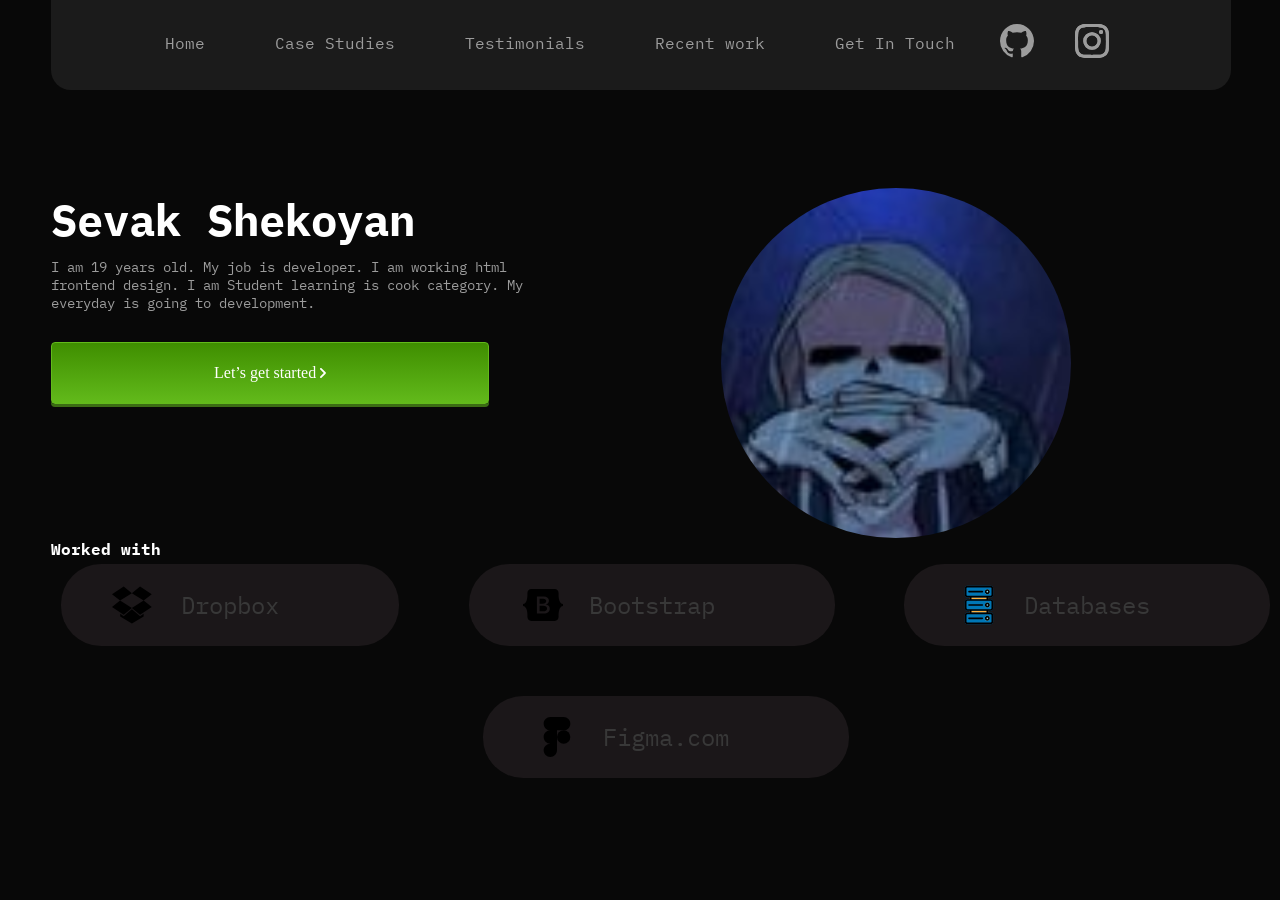
<file: contactme/index.html>
<!DOCTYPE html>
<html lang="en">
<head>
    <meta charset="UTF-8">
    <title>ContactME</title>
    <link href="./css/main.css" rel="stylesheet">
</head>
<body>

<header>
    <div class="container">
        <div class="navigation-content">
            <nav>
                <div class="navigation-buttons">
                    <ul>
                        <li>
                            <a href="">Home</a>
                        </li>
                        <li>
                            <a href="">Case Studies</a>
                        </li>
                        <li>
                            <a href="">Testimonials</a>
                        </li>
                        <li>
                            <a href="">Recent work</a>
                        </li>
                        <li>
                            <a href="">Get In Touch</a>
                        </li>
                    </ul>
                </div>
                <div class="navigation-contacts">
                    <ul>
                        <li>
                            <a href="">
                                <svg id="github" viewBox="0 0 16 16" xml:space="preserve"
                                     xmlns="http://www.w3.org/2000/svg"><path d="M7.999 0C3.582 0 0 3.596 0 8.032a8.031 8.031 0 0 0 5.472 7.621c.4.074.546-.174.546-.387 0-.191-.007-.696-.011-1.366-2.225.485-2.695-1.077-2.695-1.077-.363-.928-.888-1.175-.888-1.175-.727-.498.054-.488.054-.488.803.057 1.225.828 1.225.828.714 1.227 1.873.873 2.329.667.072-.519.279-.873.508-1.074-1.776-.203-3.644-.892-3.644-3.969 0-.877.312-1.594.824-2.156-.083-.203-.357-1.02.078-2.125 0 0 .672-.216 2.2.823a7.633 7.633 0 0 1 2.003-.27 7.65 7.65 0 0 1 2.003.271c1.527-1.039 2.198-.823 2.198-.823.436 1.106.162 1.922.08 2.125.513.562.822 1.279.822 2.156 0 3.085-1.87 3.764-3.652 3.963.287.248.543.738.543 1.487 0 1.074-.01 1.94-.01 2.203 0 .215.144.465.55.386A8.032 8.032 0 0 0 16 8.032C16 3.596 12.418 0 7.999 0z" fill="#9C9C9C"></path></svg>
                            </a>
                        </li>
                        <li>
                            <a href="">
                                <svg id="instagram" viewBox="0 0 101.996 102" xmlns="http://www.w3.org/2000/svg">
                                    <defs>
                                        <radialGradient cx="13.551" cy="102.482" gradientUnits="userSpaceOnUse" id="a"
                                                        r="133.147">
                                            <stop offset=".09" stop-color="#fa8f21"></stop>
                                            <stop offset=".78" stop-color="#d82d7e"></stop>
                                        </radialGradient>
                                        <radialGradient cx="61.859" cy="107.051" gradientUnits="userSpaceOnUse" id="b"
                                                        r="104.938">
                                            <stop offset=".64" stop-color="#8c3aaa" stop-opacity="0"></stop>
                                            <stop offset="1" stop-color="#8c3aaa"></stop>
                                        </radialGradient>
                                    </defs>
                                    <path d="M34,51A17,17,0,1,1,51,68,17,17,0,0,1,34,51m-9.191,0A26.188,26.188,0,1,0,51,24.812,26.187,26.187,0,0,0,24.812,51M72.1,23.774a6.12,6.12,0,1,0,6.122-6.118h0a6.123,6.123,0,0,0-6.12,6.118M30.4,92.513a28.187,28.187,0,0,1-9.471-1.754,15.85,15.85,0,0,1-5.866-3.815,15.735,15.735,0,0,1-3.815-5.862A28.161,28.161,0,0,1,9.49,71.611c-.247-5.376-.3-6.991-.3-20.61s.053-15.23.3-20.61a28.374,28.374,0,0,1,1.754-9.471,15.85,15.85,0,0,1,3.815-5.866,15.718,15.718,0,0,1,5.866-3.815A28.161,28.161,0,0,1,30.4,9.484c5.376-.247,6.991-.3,20.6-.3s15.23.053,20.61.3a28.373,28.373,0,0,1,9.471,1.754,15.8,15.8,0,0,1,5.866,3.815,15.8,15.8,0,0,1,3.815,5.866,28.162,28.162,0,0,1,1.754,9.471c.247,5.38.3,6.991.3,20.61s-.049,15.23-.3,20.61a28.294,28.294,0,0,1-1.754,9.471,16.886,16.886,0,0,1-9.681,9.677,28.161,28.161,0,0,1-9.471,1.754c-5.376.247-6.991.3-20.61.3s-15.23-.049-20.6-.3M29.974.309A37.4,37.4,0,0,0,17.595,2.678,25.015,25.015,0,0,0,8.56,8.56a24.918,24.918,0,0,0-5.883,9.034A37.407,37.407,0,0,0,.309,29.974C.058,35.412,0,37.15,0,51S.058,66.588.309,72.026A37.405,37.405,0,0,0,2.678,84.405,24.931,24.931,0,0,0,8.56,93.44a25.076,25.076,0,0,0,9.034,5.883,37.43,37.43,0,0,0,12.379,2.369c5.441.247,7.176.309,21.026.309s15.588-.058,21.026-.309a37.405,37.405,0,0,0,12.379-2.369A26.075,26.075,0,0,0,99.322,84.405a37.3,37.3,0,0,0,2.369-12.379c.247-5.442.3-7.176.3-21.026s-.058-15.588-.3-21.026a37.394,37.394,0,0,0-2.369-12.379A25.08,25.08,0,0,0,93.44,8.56a24.955,24.955,0,0,0-9.03-5.883A37.347,37.347,0,0,0,72.03.309C66.593.062,64.854,0,51,0s-15.59.058-21.03.309"
                                          fill="#9C9C9C"></path>
                                    <path d="M34,51A17,17,0,1,1,51,68,17,17,0,0,1,34,51m-9.191,0A26.188,26.188,0,1,0,51,24.812,26.187,26.187,0,0,0,24.812,51M72.1,23.774a6.12,6.12,0,1,0,6.122-6.118h0a6.123,6.123,0,0,0-6.12,6.118M30.4,92.513a28.187,28.187,0,0,1-9.471-1.754,15.85,15.85,0,0,1-5.866-3.815,15.735,15.735,0,0,1-3.815-5.862A28.161,28.161,0,0,1,9.49,71.611c-.247-5.376-.3-6.991-.3-20.61s.053-15.23.3-20.61a28.374,28.374,0,0,1,1.754-9.471,15.85,15.85,0,0,1,3.815-5.866,15.718,15.718,0,0,1,5.866-3.815A28.161,28.161,0,0,1,30.4,9.484c5.376-.247,6.991-.3,20.6-.3s15.23.053,20.61.3a28.373,28.373,0,0,1,9.471,1.754,15.8,15.8,0,0,1,5.866,3.815,15.8,15.8,0,0,1,3.815,5.866,28.162,28.162,0,0,1,1.754,9.471c.247,5.38.3,6.991.3,20.61s-.049,15.23-.3,20.61a28.294,28.294,0,0,1-1.754,9.471,16.886,16.886,0,0,1-9.681,9.677,28.161,28.161,0,0,1-9.471,1.754c-5.376.247-6.991.3-20.61.3s-15.23-.049-20.6-.3M29.974.309A37.4,37.4,0,0,0,17.595,2.678,25.015,25.015,0,0,0,8.56,8.56a24.918,24.918,0,0,0-5.883,9.034A37.407,37.407,0,0,0,.309,29.974C.058,35.412,0,37.15,0,51S.058,66.588.309,72.026A37.405,37.405,0,0,0,2.678,84.405,24.931,24.931,0,0,0,8.56,93.44a25.076,25.076,0,0,0,9.034,5.883,37.43,37.43,0,0,0,12.379,2.369c5.441.247,7.176.309,21.026.309s15.588-.058,21.026-.309a37.405,37.405,0,0,0,12.379-2.369A26.075,26.075,0,0,0,99.322,84.405a37.3,37.3,0,0,0,2.369-12.379c.247-5.442.3-7.176.3-21.026s-.058-15.588-.3-21.026a37.394,37.394,0,0,0-2.369-12.379A25.08,25.08,0,0,0,93.44,8.56a24.955,24.955,0,0,0-9.03-5.883A37.347,37.347,0,0,0,72.03.309C66.593.062,64.854,0,51,0s-15.59.058-21.03.309"
                                          fill="#9C9C9C"></path>
                                </svg>
                            </a>
                        </li>
                    </ul>
                </div>
            </nav>
        </div>
        <div class="content">
            <div class="contact-me">
                <div class="contact-form">
                    <div class="center-content">
                        <h1>Sevak Shekoyan</h1>
                        <p>
                            I am 19 years old. My job is developer. I am working html frontend design.
                            I am Student learning is cook category. My everyday is going to development.
                        </p>

                        <a href="">
                            <div id="contact_me">
                                Let’s get started
                                <svg fill="none" height="10" viewBox="0 0 6 10" width="6"
                                     xmlns="http://www.w3.org/2000/svg">
                                    <path d="M5.63335 4.37364L1.51379 0.259206C1.16776 -0.086402 0.605566 -0.086402 0.259528 0.259206C-0.0865095 0.604814 -0.0865095 1.16631 0.259528 1.51191L3.75196 5L0.259528 8.4881C-0.0865095 8.8337 -0.0865095 9.3952 0.259528 9.7408C0.432545 9.91361 0.65957 10 0.886652 10C1.11373 10 1.34078 9.9136 1.51378 9.7408L5.63333 5.62637C5.97937 5.28076 5.97937 4.71927 5.63333 4.37366L5.63335 4.37364Z"
                                          fill="white"/>
                                </svg>
                            </div>
                        </a>
                    </div>
                    <div class="contact-worked-category">
                        <h4>Worked with</h4>
                    </div>
                    <div class="dev-info">
                        <ul>
                            <li>
                                <svg id="dropbox" viewBox="0 0 26 24" xmlns="http://www.w3.org/2000/svg">
                                    <path d="m5.247 9.143 7.669 4.735-5.309 4.424-7.607-4.952zm15.307 8.617v1.68l-7.606 4.549v.011l-.015-.015-.015.015v-.015l-7.591-4.549v-1.68l2.282 1.49 5.309-4.409v-.031l.015.015.015-.015v.031l5.325 4.409zm-12.948-17.76 5.309 4.424-7.669 4.72-5.246-4.192zm12.979 9.143 5.247 4.207-7.591 4.952-5.325-4.424zm-2.345-9.143 7.591 4.952-5.247 4.191-7.669-4.72z"
                                          fill="#000000"></path>
                                </svg>
                                Dropbox
                            </li>
                            <li>
                                <svg id="bootstrap" viewBox="0 0 24 24" xmlns="http://www.w3.org/2000/svg">
                                    <path d="M11.77 11.24H9.956V8.202h2.152c1.17 0 1.834.522 1.834 1.466 0 1.008-.773 1.572-2.174 1.572zm.324 1.206H9.957v3.348h2.231c1.459 0 2.232-.585 2.232-1.685s-.795-1.663-2.326-1.663zM24 11.39v1.218c-1.128.108-1.817.944-2.226 2.268-.407 1.319-.463 2.937-.42 4.186.045 1.3-.968 2.5-2.337 2.5H4.985c-1.37 0-2.383-1.2-2.337-2.5.043-1.249-.013-2.867-.42-4.186-.41-1.324-1.1-2.16-2.228-2.268V11.39c1.128-.108 1.819-.944 2.227-2.268.408-1.319.464-2.937.42-4.186-.045-1.3.968-2.5 2.338-2.5h14.032c1.37 0 2.382 1.2 2.337 2.5-.043 1.249.013 2.867.42 4.186.409 1.324 1.098 2.16 2.226 2.268zm-7.927 2.817c0-1.354-.953-2.333-2.368-2.488v-.057c1.04-.169 1.856-1.135 1.856-2.213 0-1.537-1.213-2.538-3.062-2.538h-4.16v10.172h4.181c2.218 0 3.553-1.086 3.553-2.876z"
                                          fill="#000000"></path>
                                </svg>
                                Bootstrap
                            </li>
                            <li>
                                <svg clip-rule="evenodd" fill-rule="evenodd" id="database"
                                     stroke-linejoin="round" stroke-miterlimit="2" viewBox="0 0 48 48"
                                     xmlns="http://www.w3.org/2000/svg">
                                    <path d="M35,34l0,-20c0,-0.552 -0.448,-1 -1,-1l-20,0c-0.552,0 -1,0.448 -1,1l-0,20c0,0.552 0.448,1 1,1l20,0c0.552,0 1,-0.448 1,-1Z"
                                          fill="#faaf40"></path>
                                    <path d="M41 44l0-8c0-1.657-1.343-3-3-3-5.746 0-22.254 0-28 0-1.657 0-3 1.343-3 3l0 8c0 1.657 1.343 3 3 3 5.746 0 22.254 0 28 0 1.657 0 3-1.343 3-3zM41 28l0-8c0-1.657-1.343-3-3-3-5.746 0-22.254 0-28 0-1.657 0-3 1.343-3 3l0 8c0 1.657 1.343 3 3 3 5.746 0 22.254 0 28 0 1.657 0 3-1.343 3-3zM41 12l0-8c0-1.657-1.343-3-3-3-5.746 0-22.254 0-28 0-1.657 0-3 1.343-3 3l0 8c0 1.657 1.343 3 3 3 5.746 0 22.254 0 28 0 1.657 0 3-1.343 3-3z"
                                          fill="#0077b6"></path>
                                    <path d="M13,15l-0,2l-3,0c-1.657,-0 -3,1.343 -3,3l0,8c0,1.657 1.343,3 3,3l3,0l-0,2l-3,0c-1.657,-0 -3,1.343 -3,3l0,8c0,1.657 1.343,3 3,3c5.746,0 22.254,0 28,0c1.657,0 3,-1.343 3,-3l-0,-8c-0,-1.657 -1.343,-3 -3,-3l-3,-0l0,-2l3,0c1.657,0 3,-1.343 3,-3l-0,-8c-0,-1.657 -1.343,-3 -3,-3l-3,-0l0,-2l3,0c1.657,0 3,-1.343 3,-3l-0,-8c-0,-1.657 -1.343,-3 -3,-3c-5.746,-0 -22.254,-0 -28,-0c-1.657,-0 -3,1.343 -3,3l0,8c0,1.657 1.343,3 3,3l3,0Zm25,20l-28,-0c-0.552,-0 -1,0.448 -1,1c0,-0 0,8 0,8c0,0.552 0.448,1 1,1c5.746,0 22.254,0 28,0c0.552,0 1,-0.448 1,-1l-0,-8c-0,-0.552 -0.448,-1 -1,-1Zm-23,-4l0,2l18,-0l-0,-2l-18,0Zm23,-12l-28,-0c-0.552,-0 -1,0.448 -1,1c0,-0 0,8 0,8c0,0.552 0.448,1 1,1l28,0c0.552,0 1,-0.448 1,-1l-0,-8c-0,-0.552 -0.448,-1 -1,-1Zm-23,-4l0,2l18,-0l-0,-2l-18,0Zm-5,-2l28,0c0.552,0 1,-0.448 1,-1l-0,-8c-0,-0.552 -0.448,-1 -1,-1c-5.746,0 -22.254,0 -28,-0c-0.552,-0 -1,0.448 -1,1c0,-0 0,8 0,8c0,0.552 0.448,1 1,1Z"
                                          fill="#000000"></path>
                                    <circle cx="34" cy="40" fill="#90e0ef" r="3"></circle>
                                    <path d="M34,37c-1.656,0 -3,1.344 -3,3c0,1.656 1.344,3 3,3c1.656,0 3,-1.344 3,-3c0,-1.656 -1.344,-3 -3,-3Zm0,2c0.552,0 1,0.448 1,1c0,0.552 -0.448,1 -1,1c-0.552,0 -1,-0.448 -1,-1c0,-0.552 0.448,-1 1,-1Z"
                                          fill="#000000"></path>
                                    <circle cx="34" cy="24" fill="#90e0ef" r="3"></circle>
                                    <path d="M34,21c-1.656,0 -3,1.344 -3,3c0,1.656 1.344,3 3,3c1.656,0 3,-1.344 3,-3c0,-1.656 -1.344,-3 -3,-3Zm0,2c0.552,0 1,0.448 1,1c0,0.552 -0.448,1 -1,1c-0.552,0 -1,-0.448 -1,-1c0,-0.552 0.448,-1 1,-1Z"
                                          fill="#000000"></path>
                                    <circle cx="34" cy="8" fill="#90e0ef" r="3"></circle>
                                    <path d="M34 5c-1.656 0-3 1.344-3 3 0 1.656 1.344 3 3 3 1.656 0 3-1.344 3-3 0-1.656-1.344-3-3-3zm0 2c.552 0 1 .448 1 1 0 .552-.448 1-1 1-.552 0-1-.448-1-1 0-.552.448-1 1-1zM12 9l16 0c.552 0 1-.448 1-1 0-.552-.448-1-1-1l-16 0c-.552 0-1 .448-1 1 0 .552.448 1 1 1zM12 25l16 0c.552 0 1-.448 1-1 0-.552-.448-1-1-1l-16 0c-.552 0-1 .448-1 1 0 .552.448 1 1 1zM12 41l16 0c.552 0 1-.448 1-1 0-.552-.448-1-1-1l-16 0c-.552 0-1 .448-1 1 0 .552.448 1 1 1z"
                                          fill="#000000"></path>
                                </svg>
                                Databases
                            </li>
                            <li>
                                <svg enable-background="new 0 0 24 24" id="figma"
                                     viewBox="0 0 24 24" xmlns="http://www.w3.org/2000/svg">
                                    <circle cx="16" cy="11.999" fill="#000000" r="3.998"></circle>
                                    <path d="M4,20.002C4,22.214,5.791,24,7.999,24s3.998-1.791,3.998-3.998V8.001H16l0.001,0.001C18.21,8.002,20,6.21,20,4.003S18.209,0,16.001,0H7.999C5.79,0,4,1.791,4,3.998c0,2.207,1.791,3.998,3.999,3.998C5.79,8.002,4,9.792,4,12s1.791,3.998,3.999,3.998C5.79,15.998,4,17.789,4,20.002z"
                                          fill="#000000"></path>
                                </svg>
                                Figma.com
                            </li>
                        </ul>
                    </div>
                </div>
                <div class="contact-profile-content">
                    <img alt="My profile" src="assets/img/profile.png">
                </div>
            </div>
        </div>
    </div>
</header>


</body>
</html>
</file>
<file: contactme/css/main.css>
@import url('https://fonts.googleapis.com/css2?family=IBM+Plex+Mono:ital,wght@0,100;0,200;0,300;0,400;0,500;0,600;0,700;1,100;1,200;1,300;1,400;1,500;1,600;1,700&display=swap');
@import url('https://fonts.googleapis.com/css2?family=Raleway:ital,wght@0,100..900;1,100..900&display=swap');

* {
    padding: 0;
    margin: 0;
    list-style: none;
    text-decoration: none;
}

header {
    width: 100%;
    min-height: 100vh;
    background-color: #080808;
}

.container {
    margin: 0 0 0 4%;
    display: flex;
    flex-direction: column;
    flex-wrap: wrap;
}

.navigation-content {
    width: 96%;
    border-radius: 0 0 20px 20px;
    background-color: #1B1B1B;
}

.navigation-content nav {
    display: flex;
    flex-direction: row;
    justify-content: space-around;
    padding: 24px 95.46px 28px 95px;
    align-items: center;
}

.navigation-buttons ul {
    display: flex;
    flex-direction: row;
    gap: 70px;
}

.navigation-buttons ul li a {
    color: #9C9C9C;
    font-family: 'IBM Plex Mono', monospace;
    letter-spacing: 1%;
}

.navigation-contacts ul {
    display: flex;
    flex-direction: row;
    gap: 25px;
}

.navigation-contacts ul li a svg {
    width: 50px;
    height: 34px;
}

.contact-me {
    display: flex;
    padding: 98px 0 0 0;
    height: 592px;
    flex-direction: row;
    gap: 40px;
    justify-content: center;
}

.contact-form {
    display: flex;
    flex-direction: column;
    justify-content: space-around;
}

.center-content {
    padding: 0 0 130px 0;
}

.center-content h1 {
    font-family: 'IBM Plex Mono', monospace;
    font-size: 44px;
    font-weight: bold;
    color: #FFFFFF;
}

.center-content p {
    width: 492px;
    color: #9C9C9C;
    font-family: 'IBM Plex Mono', monospace;
    font-size: 14px;
    padding: 10px 0 30px 0;
}

#contact_me {
    padding: 21px 64px 21px 64px;
    width: 307.89px;
    text-align: center;
    border-radius: 4px;
    border: 1px solid #62BA1B;
    box-shadow: 0 3px 0 rgb(98 186 27 / 0.56);
    cursor: pointer;
    background: linear-gradient(#3F8E00, #62BA1B);
}

#contact_me:hover {
    border: 1px solid #1b1d1b;
    box-shadow: 0 3px 0 rgb(101 101 101 / 0.56);
    background: #242424;
}

.contact-worked-category h4 {
    font-family: 'IBM Plex Mono', monospace;
    color: #FFFFFF;

}

.center-content a {
    color: #FFFFFF;
}

.contact-profile-content {
    display: flex;
    width: 40%;
    flex-direction: row;
    justify-content: center;
    position: absolute;
    left: 50%;
    align-items: center;
}

.contact-profile-content img {
    width: 350px;
    height: 350px;
    border-radius: 100%;
}

.dev-info {
    display: flex;
    flex-direction: row;
    flex-wrap: wrap;
}

.dev-info ul {
    display: flex;
    flex-direction: row;
    gap: 50px;
    flex-wrap: wrap;
    justify-content: space-around;
    align-items: center;
}

.dev-info ul li {
    background-color: #1b1719;
    color: #383838;
    position: relative;
    padding: 25px 120px 25px 120px;
    font-family: 'IBM Plex Mono', monospace;
    border-radius: 40px;
    font-size: 24px;
    text-align: center;
    align-items: center;
}

#dropbox,#database,#bootstrap,#figma {
    height: 50px;
    width: 40px;
    position: absolute;
    left: 15%;
    top: 20%;
}
</file>
